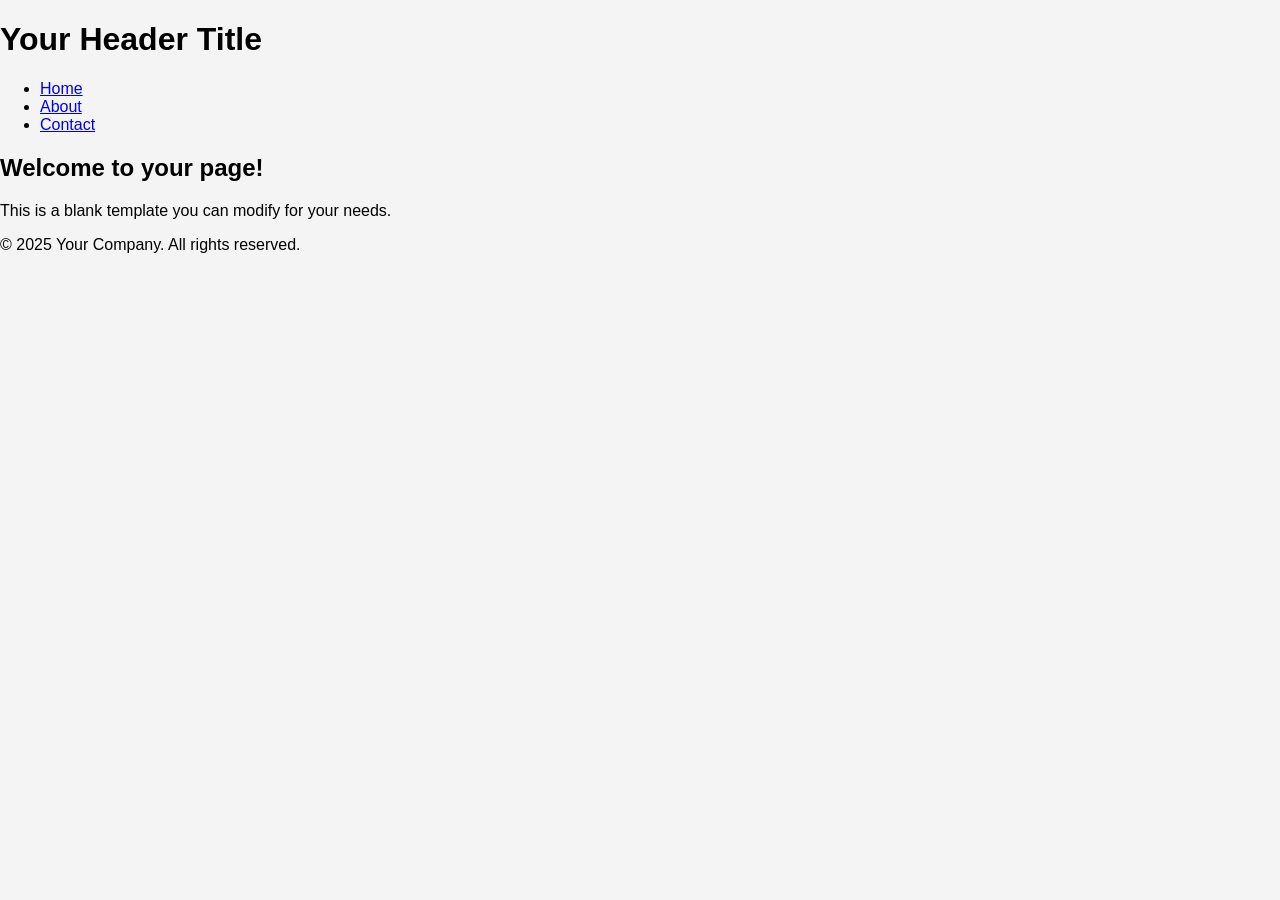
<file: index.html>
<!DOCTYPE html>
<html lang="en">
<head>
    <meta charset="UTF-8">
    <meta name="viewport" content="width=device-width, initial-scale=1.0">
    <title>Your Page Title</title>
    <style>
        /* Add your custom styles here */
        body {
            font-family: Arial, sans-serif;
            margin: 0;
            padding: 0;
            background-color: #f4f4f4;
        }
    </style>
</head>
<body>
    <!-- Page Content Starts Here -->
    <header>
        <h1>Your Header Title</h1>
        <nav>
            <!-- Navigation Links -->
            <ul>
                <li><a href="#">Home</a></li>
                <li><a href="#">About</a></li>
                <li><a href="#">Contact</a></li>
            </ul>
        </nav>
    </header>

    <main>
        <!-- Main content goes here -->
        <section>
            <h2>Welcome to your page!</h2>
            <p>This is a blank template you can modify for your needs.</p>
        </section>
    </main>

    <footer>
        <p>&copy; 2025 Your Company. All rights reserved.</p>
    </footer>

    <!-- Add any custom scripts here -->
    <script>
        // Your JavaScript can go here
    </script>
</body>
</html>
</file>
